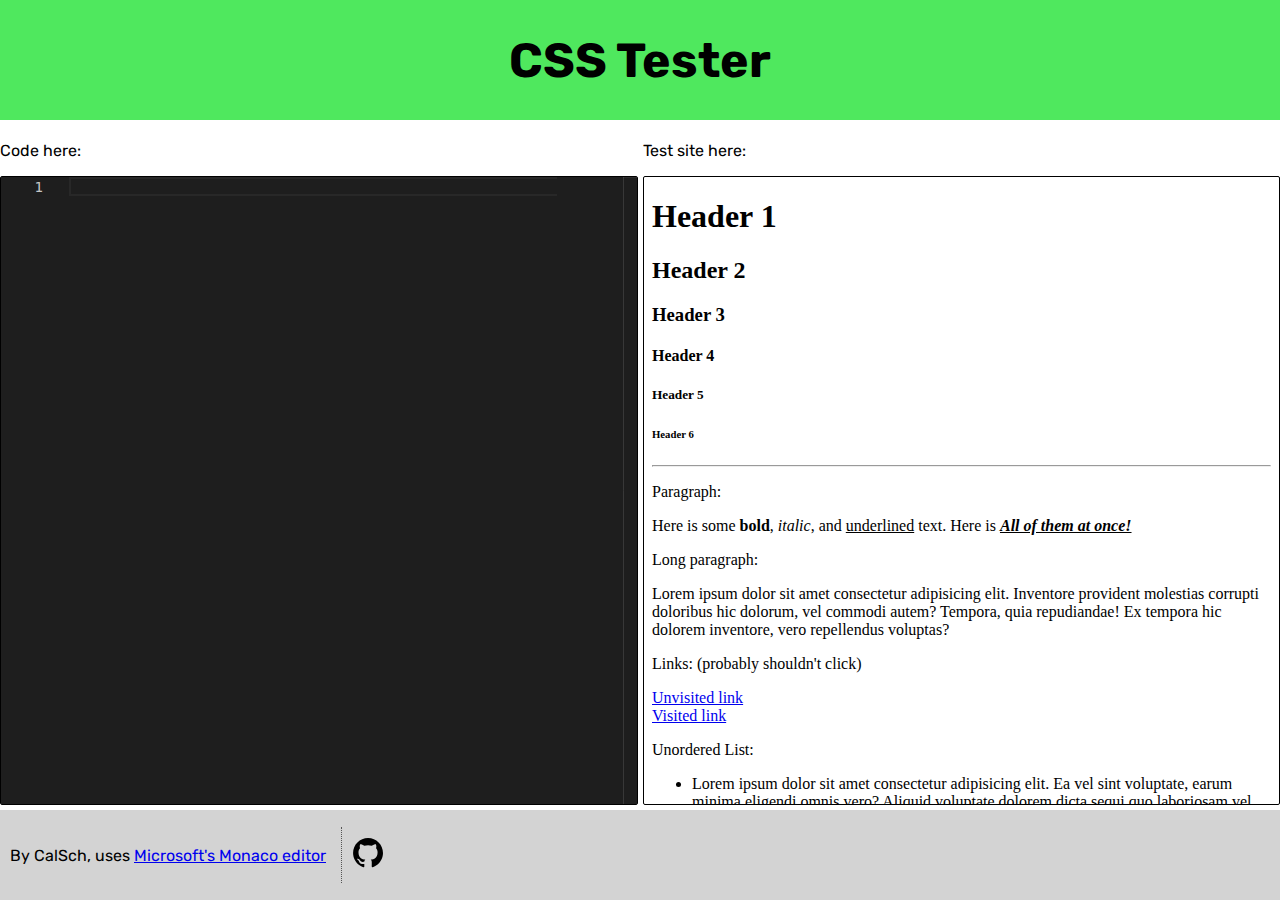
<file: index.html>
<!DOCTYPE html>
<html lang="en">
<head>
	<meta charset="UTF-8">
	<meta http-equiv="X-UA-Compatible" content="IE=edge">
	<meta name="viewport" content="width=device-width, initial-scale=1.0">
	<title>CSS Tester</title>

	<link rel="stylesheet" href="style.css">
</head>
<body>
	<main id="layout">
		<div class="title">
			<h1>CSS Tester</h1>
		</div>

		<div class="code">
			<p>Code here:</p>
			<div id="editor"></div>
		</div>
		
		<div class="frame">
			<p>Test site here:</p>
			<iframe id="frame" src="test.html" frameborder="0"></iframe>
		</div>
	
		<footer>
			<p>By CalSch, uses <a href="https://microsoft.github.io/monaco-editor/">Microsoft's Monaco editor</a></p>
			<div class="links">
				<a href="https://github.com/CalSch">
					<svg xmlns="http://www.w3.org/2000/svg" width="36" height="36" viewBox="0 0 24 24" style="fill: rgba(0, 0, 0, 1);"><path fill-rule="evenodd" clip-rule="evenodd" d="M12.026 2c-5.509 0-9.974 4.465-9.974 9.974 0 4.406 2.857 8.145 6.821 9.465.499.09.679-.217.679-.481 0-.237-.008-.865-.011-1.696-2.775.602-3.361-1.338-3.361-1.338-.452-1.152-1.107-1.459-1.107-1.459-.905-.619.069-.605.069-.605 1.002.07 1.527 1.028 1.527 1.028.89 1.524 2.336 1.084 2.902.829.091-.645.351-1.085.635-1.334-2.214-.251-4.542-1.107-4.542-4.93 0-1.087.389-1.979 1.024-2.675-.101-.253-.446-1.268.099-2.64 0 0 .837-.269 2.742 1.021a9.582 9.582 0 0 1 2.496-.336 9.554 9.554 0 0 1 2.496.336c1.906-1.291 2.742-1.021 2.742-1.021.545 1.372.203 2.387.099 2.64.64.696 1.024 1.587 1.024 2.675 0 3.833-2.33 4.675-4.552 4.922.355.308.675.916.675 1.846 0 1.334-.012 2.41-.012 2.737 0 .267.178.577.687.479C19.146 20.115 22 16.379 22 11.974 22 6.465 17.535 2 12.026 2z"></path></svg>
				</a>
			</div>
		</footer>
	</main>

	<script src="monaco-editor/min/vs/loader.js"></script>

	<script defer src="script.js"></script>
</body>
</html>
</file>
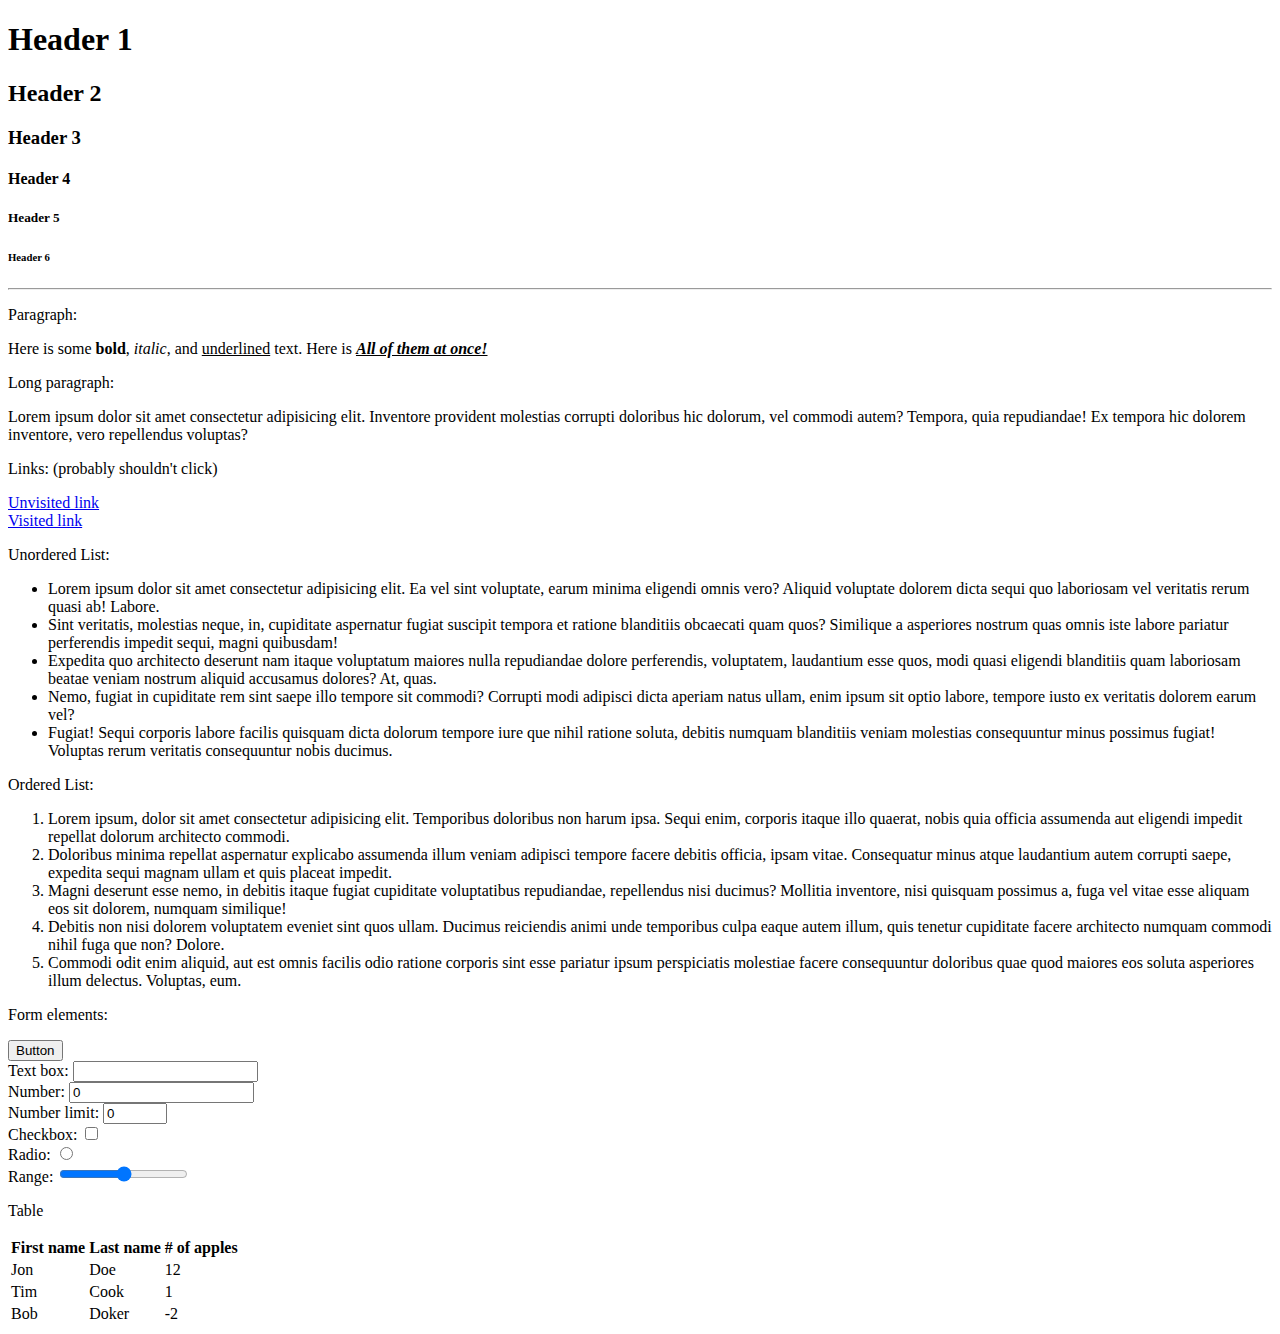
<file: test.html>
<!DOCTYPE html>
<html lang="en">
<head>
	<meta charset="UTF-8">
	<meta http-equiv="X-UA-Compatible" content="IE=edge">
	<meta name="viewport" content="width=device-width, initial-scale=1.0">
	<title>Test Page</title>

	<style id="style"></style>
</head>
<body>
	<h1>Header 1</h1>
	<h2>Header 2</h2>
	<h3>Header 3</h3>
	<h4>Header 4</h4>
	<h5>Header 5</h5>
	<h6>Header 6</h6>

	<hr>
	
	<p>Paragraph:</p>
	<p>Here is some <b>bold</b>, <i>italic</i>, and <u>underlined</u> text. Here is <b><i><u>All of them at once!</u></i></b></p>

	<p>Long paragraph:</p>
	<p>Lorem ipsum dolor sit amet consectetur adipisicing elit. Inventore provident molestias corrupti doloribus hic dolorum, vel commodi autem? Tempora, quia repudiandae! Ex tempora hic dolorem inventore, vero repellendus voluptas?</p>

	<p>Links: (probably shouldn't click)</p>
	<a href="ht://eag.caergfaef">Unvisited link</a>
	<br>
	<a href="index.html">Visited link</a>

	<p>Unordered List:</p>
	<ul>
		<li>Lorem ipsum dolor sit amet consectetur adipisicing elit. Ea vel sint voluptate, earum minima eligendi omnis vero? Aliquid voluptate dolorem dicta sequi quo laboriosam vel veritatis rerum quasi ab! Labore.</li>
		<li>Sint veritatis, molestias neque, in, cupiditate aspernatur fugiat suscipit tempora et ratione blanditiis obcaecati quam quos? Similique a asperiores nostrum quas omnis iste labore pariatur perferendis impedit sequi, magni quibusdam!</li>
		<li>Expedita quo architecto deserunt nam itaque voluptatum maiores nulla repudiandae dolore perferendis, voluptatem, laudantium esse quos, modi quasi eligendi blanditiis quam laboriosam beatae veniam nostrum aliquid accusamus dolores? At, quas.</li>
		<li>Nemo, fugiat in cupiditate rem sint saepe illo tempore sit commodi? Corrupti modi adipisci dicta aperiam natus ullam, enim ipsum sit optio labore, tempore iusto ex veritatis dolorem earum vel?</li>
		<li>Fugiat! Sequi corporis labore facilis quisquam dicta dolorum tempore iure que nihil ratione soluta, debitis numquam blanditiis veniam molestias consequuntur minus possimus fugiat! Voluptas rerum veritatis consequuntur nobis ducimus.</li>
	</ul>

	<p>Ordered List:</p>
	<ol>
		<li>Lorem ipsum, dolor sit amet consectetur adipisicing elit. Temporibus doloribus non harum ipsa. Sequi enim, corporis itaque illo quaerat, nobis quia officia assumenda aut eligendi impedit repellat dolorum architecto commodi.</li>
		<li>Doloribus minima repellat aspernatur explicabo assumenda illum veniam adipisci tempore facere debitis officia, ipsam vitae. Consequatur minus atque laudantium autem corrupti saepe, expedita sequi magnam ullam et quis placeat impedit.</li>
		<li>Magni deserunt esse nemo, in debitis itaque fugiat cupiditate voluptatibus repudiandae, repellendus nisi ducimus? Mollitia inventore, nisi quisquam possimus a, fuga vel vitae esse aliquam eos sit dolorem, numquam similique!</li>
		<li>Debitis non nisi dolorem voluptatem eveniet sint quos ullam. Ducimus reiciendis animi unde temporibus culpa eaque autem illum, quis tenetur cupiditate facere architecto numquam commodi nihil fuga que non? Dolore.</li>
		<li>Commodi odit enim aliquid, aut est omnis facilis odio ratione corporis sint esse pariatur ipsum perspiciatis molestiae facere consequuntur doloribus quae quod maiores eos soluta asperiores illum delectus. Voluptas, eum.</li>
	</ol>

	<p>Form elements:</p>
	<button>Button</button>
	<br>
	<label for="text">Text box:</label>
	<input type="text" name="text">
	<br>
	<label for="number">Number:</label>
	<input type="number" name="number" value="0">
	<br>
	<label for="limit">Number limit:</label>
	<input type="number" name="limit" value="0" min="-20" max="20">
	<br>
	<label for="check">Checkbox:</label>
	<input type="checkbox" name="check">
	<br>
	<label for="radio">Radio:</label>
	<input type="radio" name="radio">
	<br>
	<label for="range">Range:</label>
	<input type="range" name="range">

	<p>Table</p>

	<table>
		<tr>
			<th>First name</th>
			<th>Last name</th>
			<th># of apples</th>
		</tr>
		<tr>
			<td>Jon</td>
			<td>Doe</td>
			<td>12</td>
		</tr>
		<tr>
			<td>Tim</td>
			<td>Cook</td>
			<td>1</td>
		</tr>
		<tr>
			<td>Bob</td>
			<td>Doker</td>
			<td>-2</td>
		</tr>
	</table>
	
</body>
</html>
</file>
<file: style.css>
@import url('https://fonts.googleapis.com/css2?family=Rubik&display=swap');

h1, p {
	font-family: 'Rubik', sans-serif;
}

body {
	margin: 0;
}

#layout {
	display: grid;
	grid-template-columns: repeat(2, 1fr);
	grid-template-rows: 120px 1fr 90px;
	grid-column-gap: 5px;
	grid-row-gap: 5px;

	min-height: 100vh;
}

main .title { grid-area: 1 / 1 / 2 / 3; }
.code { grid-area: 2 / 1 / 3 / 2; }
.frame { grid-area: 2 / 2 / 3 / 3; }
footer { grid-area: 3 / 1 / 4 / 3; }

#editor {
	box-sizing: border-box;
	height: calc(100% - 51px);
	border: 1px solid black;
	border-radius: 2px;
}

main .title {
	box-sizing: border-box;
	display: flex;
	align-items: center;
	justify-content: center;
	
	background-color: rgb(79, 232, 94);
}
main .title h1 {
	font-size: 36pt;
	margin: 10px;
	text-align: center;
}

iframe {
	box-sizing: border-box;
	border: 1px solid black;
	border-radius: 2px;
	width: 100%;
	height: calc(100% - 51px);
}

footer {
	display: flex;
	background-color: lightgray;
	padding: 10px;
	align-items: center;
}

.links {
	margin-left: 15px;
	border-left: 1px rgb(84, 84, 84) dotted;
}

.links a {
	display: inline-block;
	border-radius: 5px;
	/* height: 48px; */
	padding: 3px;
	margin: 5px;
}

.links a:hover {
	background-color: rgba(0, 0, 0, 0.1);
}

@media only screen and (max-width: 650px) {
	#layout {
		display: grid;
		grid-template-columns: 1fr;
		grid-template-rows: 120px repeat(2, 1fr) 90px;
		grid-column-gap: 5px;
		grid-row-gap: 5px;
	}
	
	main .title { grid-area: 1 / 1 / 2 / 2; }
	.code { grid-area: 2 / 1 / 3 / 2; }
	.frame { grid-area: 3 / 1 / 4 / 2; }
	footer { grid-area: 4 / 1 / 5 / 2; }
}
</file>
